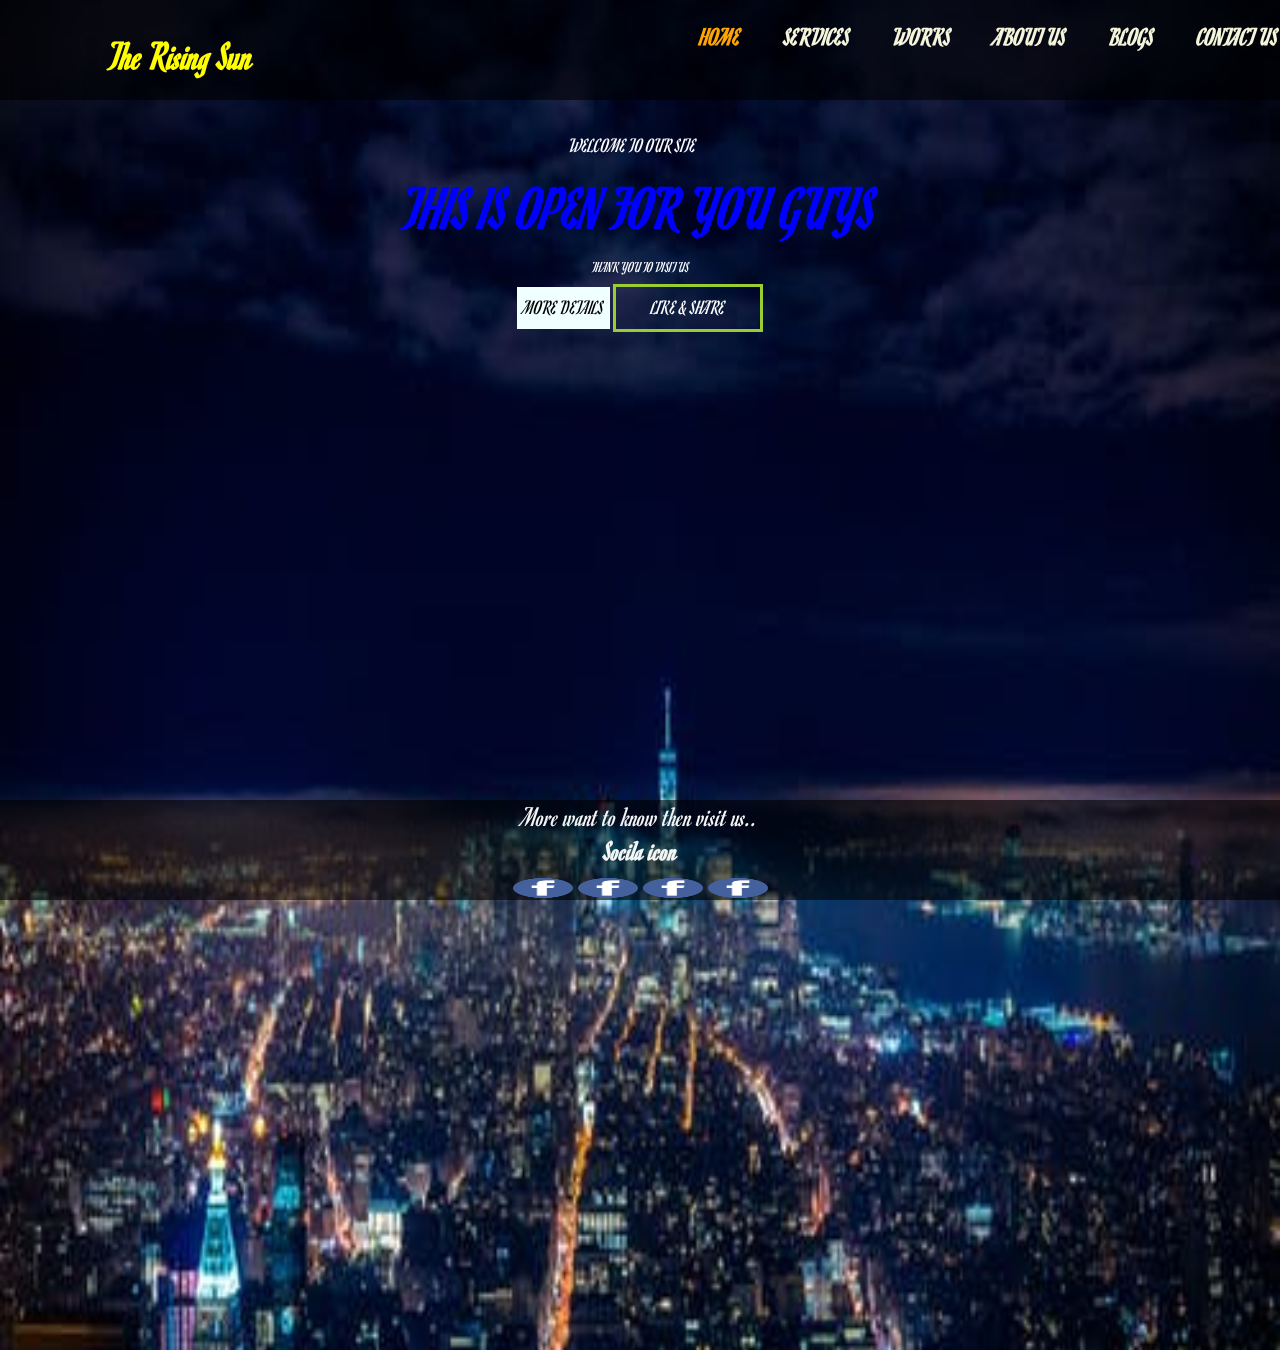
<file: classic_project/index.html>
﻿<!DOCTYPE html>
<html>
<head>
    <!-- Latest compiled and minified CSS -->
    <link rel="stylesheet" href="https://maxcdn.bootstrapcdn.com/bootstrap/4.2.1/css/bootstrap.min.css">

    <!-- jQuery library -->
    <script src="https://ajax.googleapis.com/ajax/libs/jquery/3.3.1/jquery.min.js"></script>

    <!-- Popper JS -->
    <script src="https://cdnjs.cloudflare.com/ajax/libs/popper.js/1.14.6/umd/popper.min.js"></script>

    <!-- Latest compiled JavaScript -->
    <script src="https://maxcdn.bootstrapcdn.com/bootstrap/4.2.1/js/bootstrap.min.js"></script>
    <link href="main.css" rel="stylesheet"/>
    <link href="https://fonts.googleapis.com/css?family=Romanesco" rel="stylesheet">
    <title></title>
    <meta charset="utf-8"/>
</head>
<body>
<div class="bgimage">
    <div class="menu">
        <div class="leftmenu">
            <p height="50"width="100" class="logo">
                The Rising Sun
            </p>

        </div>
        <div class="rightmenu">
            <ul>
                <a href="index.html"><li id="active">Home</li></a>
                <a href="Services.html"><li>Services</li></a>
                <a href="Works.html"><li>Works</li></a>
                <a href="About.html"><li>About us</li></a>
                <a href="Blogs.html"><li>Blogs</li></a>
                <a href="Contact.html"><li>Contact us</li></a>

            </ul>

        </div>

    </div>
    <div class="text">
        <h4>Welcome to our site</h4>
        <h1>This is open for you guys</h1>
        <h3>Thank you to visit us</h3>
        <button id="btn1">More details</button>
        <button id="btn2">Like & Share</button>

    </div>
    <div class="footer">
        <h3 class="icon">More want to know then visit us..
            <br/><b>Socila icon</b><br/>
        
            <a href="#"><img src="img/icon.png" height="20px" weight="20px" /></a>
            <a href="#"><img src="img/icon.png" height="20px" weight="20px" /></a>
            <a href="#"><img src="img/icon.png" height="20px" weight="20px" /></a>
            <a href="#"><img src="img/icon.png" height="20px" weight="20px" /></a>
       
        </h3>
        
    </div>

</div>
   
<script
    src="https://code.jquery.com/jquery-3.3.1.js">
</script>
    <script src="jquery.ripples-min.js"></script>
    <script src="JavaScript.js"></script>
</body>
</html>
</file>
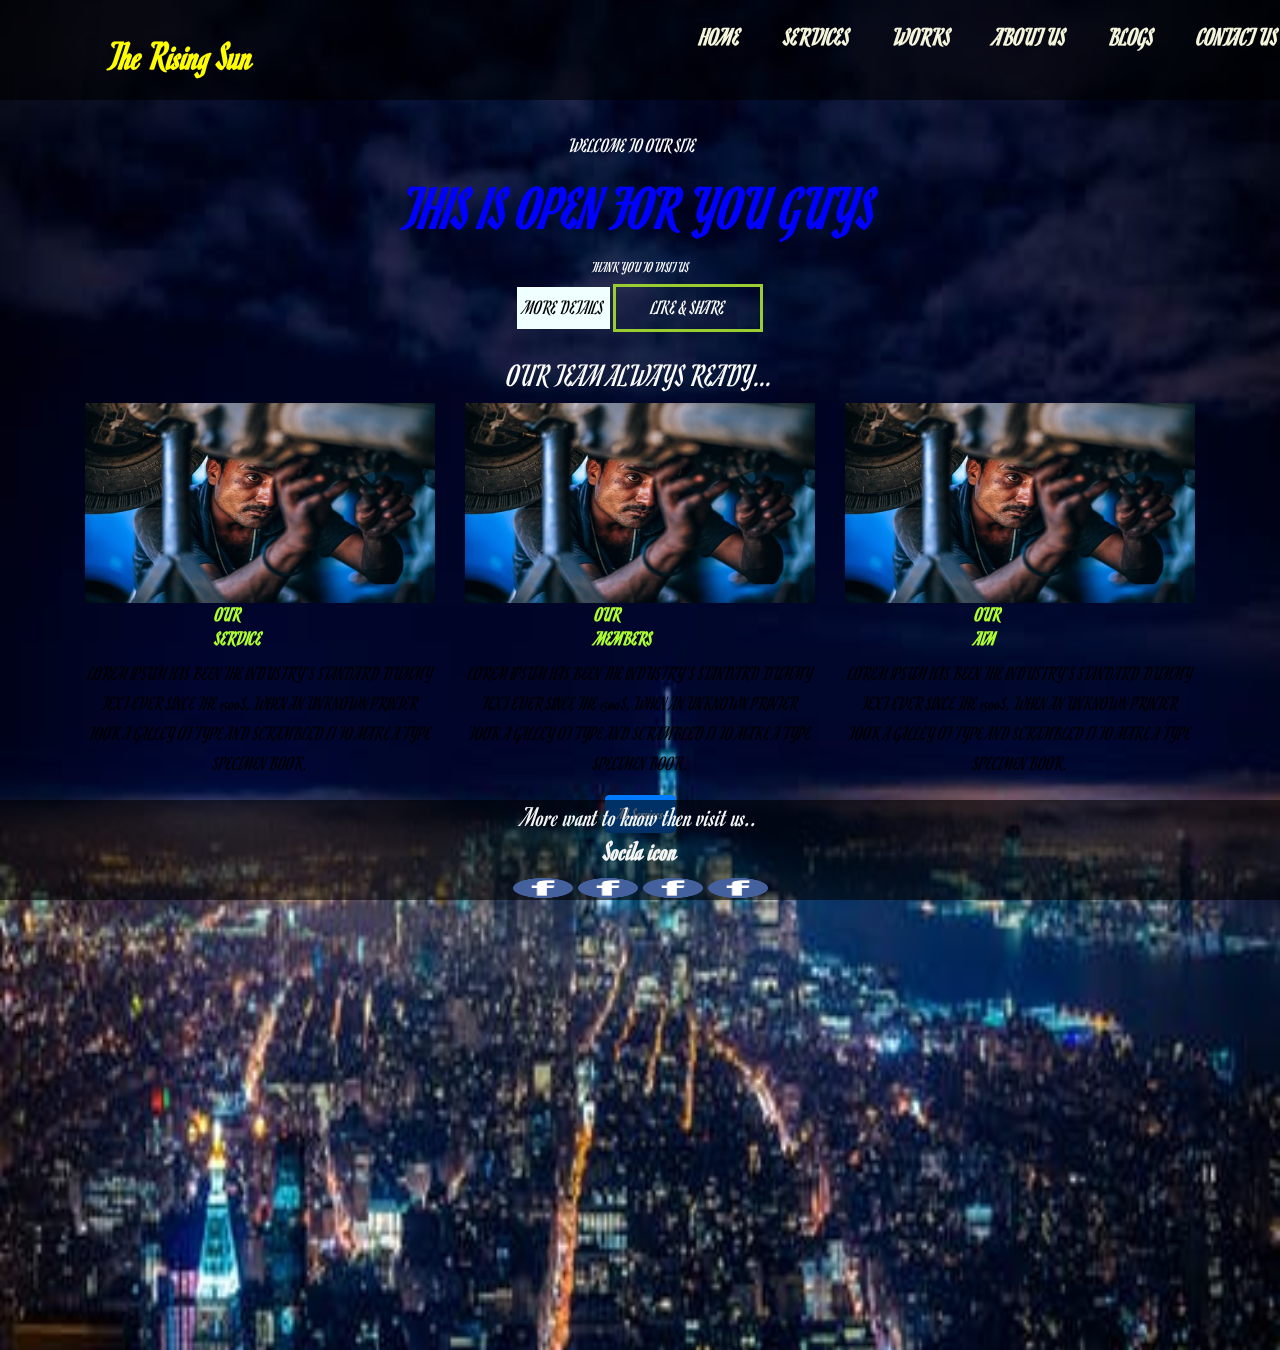
<file: classic_project/About.html>
﻿<!DOCTYPE html>
<html>
<head>
    <!-- Latest compiled and minified CSS -->
    <link rel="stylesheet" href="https://maxcdn.bootstrapcdn.com/bootstrap/4.2.1/css/bootstrap.min.css">

    <!-- jQuery library -->
    <script src="https://ajax.googleapis.com/ajax/libs/jquery/3.3.1/jquery.min.js"></script>

    <!-- Popper JS -->
    <script src="https://cdnjs.cloudflare.com/ajax/libs/popper.js/1.14.6/umd/popper.min.js"></script>

    <!-- Latest compiled JavaScript -->
    <script src="https://maxcdn.bootstrapcdn.com/bootstrap/4.2.1/js/bootstrap.min.js"></script>
    <link href="main.css" rel="stylesheet" />
    <link href="https://fonts.googleapis.com/css?family=Romanesco" rel="stylesheet">
    <title></title>
    <meta charset="utf-8" />
</head>
<body>

    <div class="bgimage">
        <div class="menu">
            <div class="leftmenu">
                <p height="50" width="100" class="logo">
                    The Rising Sun
                </p>

            </div>
            <div class="rightmenu">
                <ul>
                    <a href="index.html"><li>Home</li></a>
                    <a href="Services.html"><li>Services</li></a>
                    <a href="Works.html"><li>Works</li></a>
                    <a href="About.html"><li>About us</li></a>
                    <a href="Blogs.html"><li>Blogs</li></a>
                    <a href="Contact.html"><li>Contact us</li></a>

                </ul>

            </div>

        </div>
        <div class="text">
            <h4>Welcome to our site</h4>
            <h1>This is open for you guys</h1>
            <h3>Thank you to visit us</h3>
            <button id="btn1">More details</button>
            <button id="btn2">Like & Share</button>

            <section class="SERVICES">
                <div class="container text-center">
                    <h2 class="title">Our Team Always ready...</h2>
                    <div class="row text-center">
                        <div class="col-md-4">
                            <img src="img/service.jpeg" class="img-fluid" />
                            <h4> Our Service </h4>
                            <p> Lorem Ipsum has been the industry's standard dummy text ever since the 1500s, when an unknown printer took a galley of type and scrambled it to make a type specimen book.</p>
                        </div>
                        <div class="col-md-4">
                            <img src="img/service.jpeg" class="img-fluid" />
                            <h4> Our Members </h4>
                            <p> Lorem Ipsum has been the industry's standard dummy text ever since the 1500s, when an unknown printer took a galley of type and scrambled it to make a type specimen book.</p>
                        </div>
                        <div class="col-md-4">
                            <img src="img/service.jpeg" class="img-fluid" />
                            <h4> Our Aim </h4>
                            <p> Lorem Ipsum has been the industry's standard dummy text ever since the 1500s, when an unknown printer took a galley of type and scrambled it to make a type specimen book.</p>
                        </div>
                    </div>
                    <button type="button" class="btn btn-primary">All Services</button>
                </div>

            </section>
        </div>


        <div class="footer">
            <h3 class="icon">
                More want to know then visit us..
                <br /><b>Socila icon</b><br />

                <a href="#"><img src="img/icon.png" height="20px" weight="20px" /></a>
                <a href="#"><img src="img/icon.png" height="20px" weight="20px" /></a>
                <a href="#"><img src="img/icon.png" height="20px" weight="20px" /></a>
                <a href="#"><img src="img/icon.png" height="20px" weight="20px" /></a>

            </h3>

        </div>
    </div>

    <script src="https://code.jquery.com/jquery-3.3.1.js">
    </script>
    <script src="jquery.ripples-min.js"></script>
    <script src="JavaScript.js"></script>
</body>
</html>
</file>
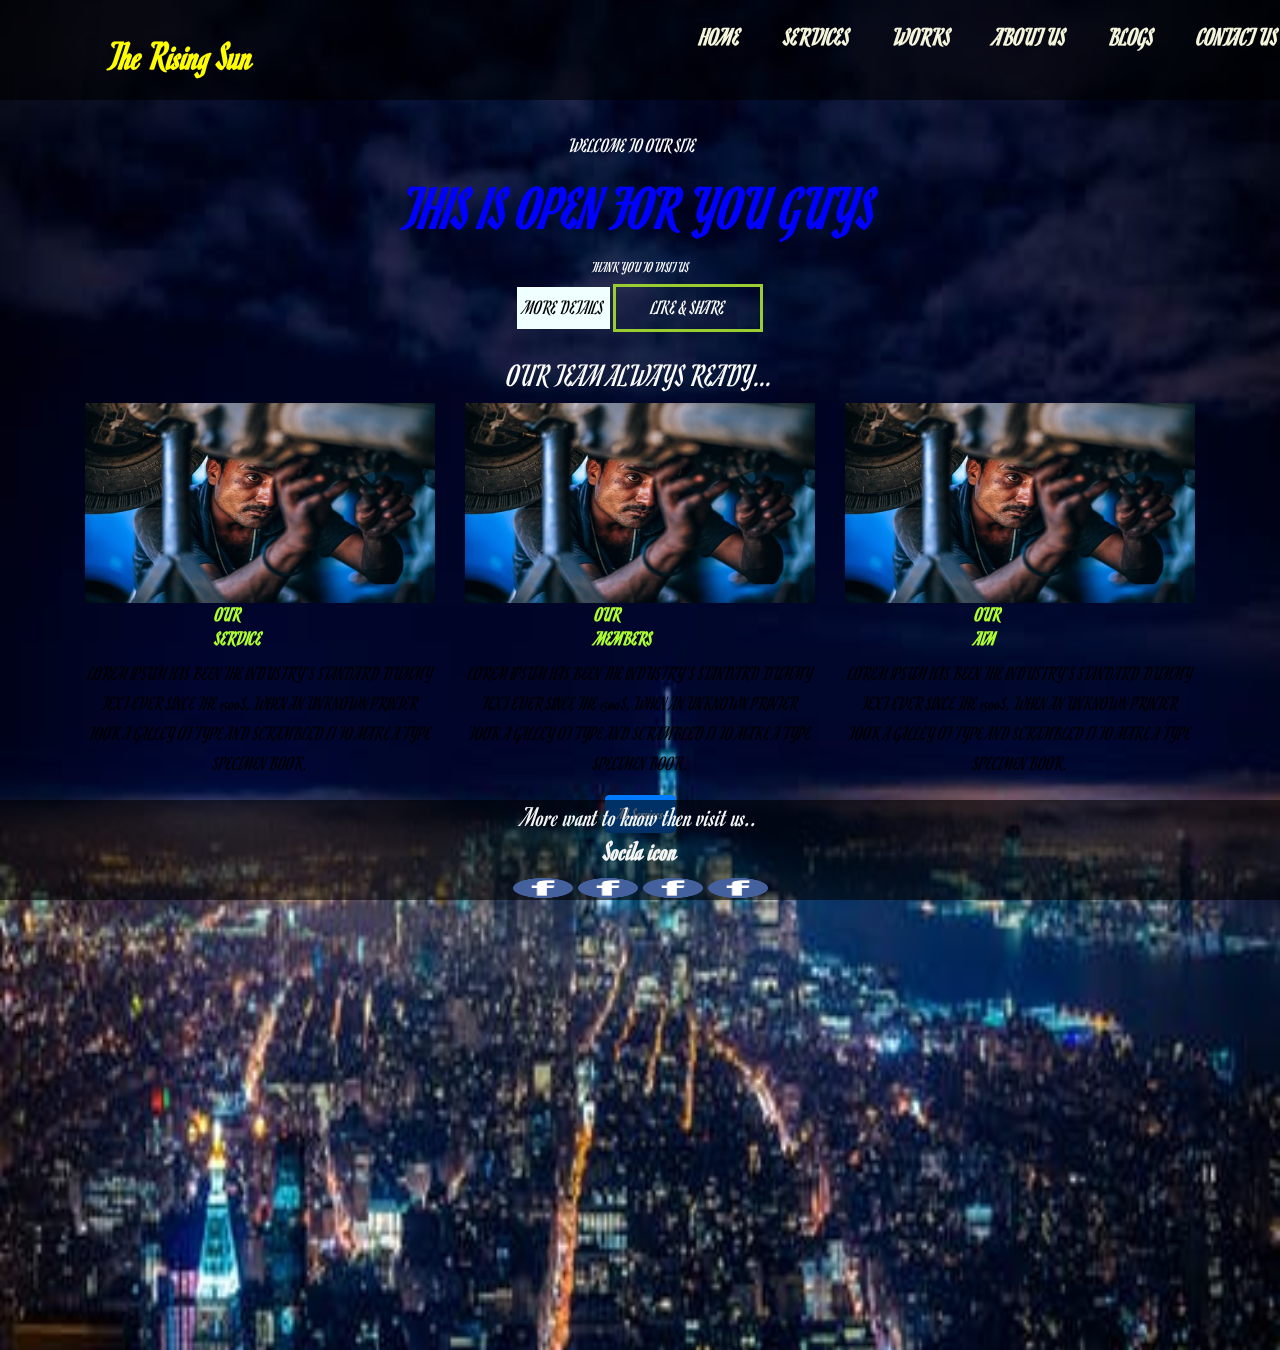
<file: classic_project/Services.html>
﻿<!DOCTYPE html>
<html>
<head>
    <!-- Latest compiled and minified CSS -->
    <link rel="stylesheet" href="https://maxcdn.bootstrapcdn.com/bootstrap/4.2.1/css/bootstrap.min.css">

    <!-- jQuery library -->
    <script src="https://ajax.googleapis.com/ajax/libs/jquery/3.3.1/jquery.min.js"></script>

    <!-- Popper JS -->
    <script src="https://cdnjs.cloudflare.com/ajax/libs/popper.js/1.14.6/umd/popper.min.js"></script>

    <!-- Latest compiled JavaScript -->
    <script src="https://maxcdn.bootstrapcdn.com/bootstrap/4.2.1/js/bootstrap.min.js"></script>
    <link href="main.css" rel="stylesheet"/>
    <link href="https://fonts.googleapis.com/css?family=Romanesco" rel="stylesheet">
    <title></title>
    <meta charset="utf-8"/>
</head>
<body>

<div class="bgimage">
    <div class="menu">
        <div class="leftmenu">
            <p height="50" width="100" class="logo">
                The Rising Sun
            </p>

        </div>
        <div class="rightmenu">
            <ul>
                <a href="index.html"><li>Home</li></a>
                <a href="Services.html"><li>Services</li></a>
                <a href="Works.html"><li>Works</li></a>
                <a href="About.html"><li>About us</li></a>
                <a href="Blogs.html"><li>Blogs</li></a>
                <a href="Contact.html"><li>Contact us</li></a>

            </ul>

        </div>

    </div>
    <div class="text">
        <h4>Welcome to our site</h4>
        <h1>This is open for you guys</h1>
        <h3>Thank you to visit us</h3>
        <button id="btn1">More details</button>
        <button id="btn2">Like & Share</button>

        <section class="SERVICES">
            <div class="container text-center">
                <h2 class="title">Our Team Always ready...</h2>
                <div class="row text-center">
                    <div class="col-md-4">
                        <img src="img/service.jpeg"  class="img-fluid"/>
                        <h4> Our Service </h4>
                        <p> Lorem Ipsum has been the industry's standard dummy text ever since the 1500s, when an unknown printer took a galley of type and scrambled it to make a type specimen book.</p>
                    </div>
                    <div class="col-md-4">
                        <img src="img/service.jpeg"  class="img-fluid"/>
                        <h4> Our Members </h4>
                        <p> Lorem Ipsum has been the industry's standard dummy text ever since the 1500s, when an unknown printer took a galley of type and scrambled it to make a type specimen book.</p>
                    </div>
                    <div class="col-md-4">
                        <img src="img/service.jpeg"  class="img-fluid"/>
                        <h4> Our Aim </h4>
                        <p> Lorem Ipsum has been the industry's standard dummy text ever since the 1500s, when an unknown printer took a galley of type and scrambled it to make a type specimen book.</p>
                    </div>
                </div>
                <button type="button"class="btn btn-primary">All Services</button>
            </div>

        </section>    </div>
   

    <div class="footer">
        <h3 class="icon">More want to know then visit us..
            <br/><b>Socila icon</b><br/>

            <a href="#"><img src="img/icon.png" height="20px" weight="20px"/></a>
            <a href="#"><img src="img/icon.png" height="20px" weight="20px"/></a>
            <a href="#"><img src="img/icon.png" height="20px" weight="20px"/></a>
            <a href="#"><img src="img/icon.png" height="20px" weight="20px"/></a>

        </h3>

    </div>
</div>

<script
    src="https://code.jquery.com/jquery-3.3.1.js">
</script>
<script src="jquery.ripples-min.js"></script>
<script src="JavaScript.js"></script>
</body>
</html>
</file>
<file: classic_project/main.css>
﻿body {
    margin:0px;
    padding:0px;
    font-family: 'Romanesco', cursive;
    font-size: 20px;
}
.bgimage {  
    background-image: url('img/b.jpeg');
    background-size: 100% 110%;
    width:100%;
    height:150vh;
}
.menu {
    width: 100%;
    height: 100px;
    background-color: rgba(0, 0, 0, 0.6);
}
.leftmenu {
    width: 25%;
    float: left;
    padding-top:0px;
}
.logo {
    color: yellow;
    font-weight: bold;
    font-size: 40px;
    margin-left: 39px;
    padding-top: 26px;
    padding-bottom: 40px;
    padding-left: 70px;
}
.rightmenu {
    width: 75%;
    font-weight: bold;
    float: right;
    padding-top: 18px;
}
.rightmenu ul li {
    color: beige;
    display: inline-block;
    font-size: 25px;
    list-style: none;
    margin-left: 40px;
    text-transform: uppercase;

}
.rightmenu ul {
    margin-left:300px;
}
#active {
    color: orange;
}
.rightmenu ul a :hover {
    color: orange;
}
.text {
    width: 100%;
    text-align: center;
    color: white;
    padding-top: 34px;
    text-transform: uppercase;
}
.text h4 {
    font-size: 20px;
    padding-right: 336px
}
.text h1 {
    margin: 14px 0px;
    font-size: 60px;
    font-weight:600;
    color: blue;
}
.text h3 {
    font-size: 15px;
}
#btn1 {
    background-color: azure;
    border: none;
    font-size: 20px;
    text-transform: uppercase;
    line-height: 40px;

}
#btn2 {
    background-color: transparent;
    border: none;
    font-size: 20px;
    text-transform: uppercase;
    line-height: 40px;
    border: 3px solid yellowgreen;
    width: 150px;
    color: white;

}
#btn2:hover {
    color: orange;
}
#btn1:hover {
    color: green;
}
.footer {
    position: fixed;
    left: 0;
    bottom: 0;
    width: 100%;
    height: 100px;
    background-color: rgba(0, 0, 0, 0.6);
    color: whitesmoke;
   
  
}
.icon {
    text-align: center;
    padding-bottom: 10px;
}
.icon img{
    width:60px;
    transitaion:0.5s;
}
.icon a:hover img{
    transform:translatey(-10px);
}

.SERVICES {
    width: 100%;
    height: 200px;
    padding-top: 25px;
}
.img-fluid {
    height: 200px;
    width: 400px;
}
.SERVICES h4{
    text-align: center;
    text-transform:uppercase;
    margin-left: 130px;
    color: greenyellow;
    font-weight: bold;
}
.SERVICES p {
    color: black;
}
</file>
